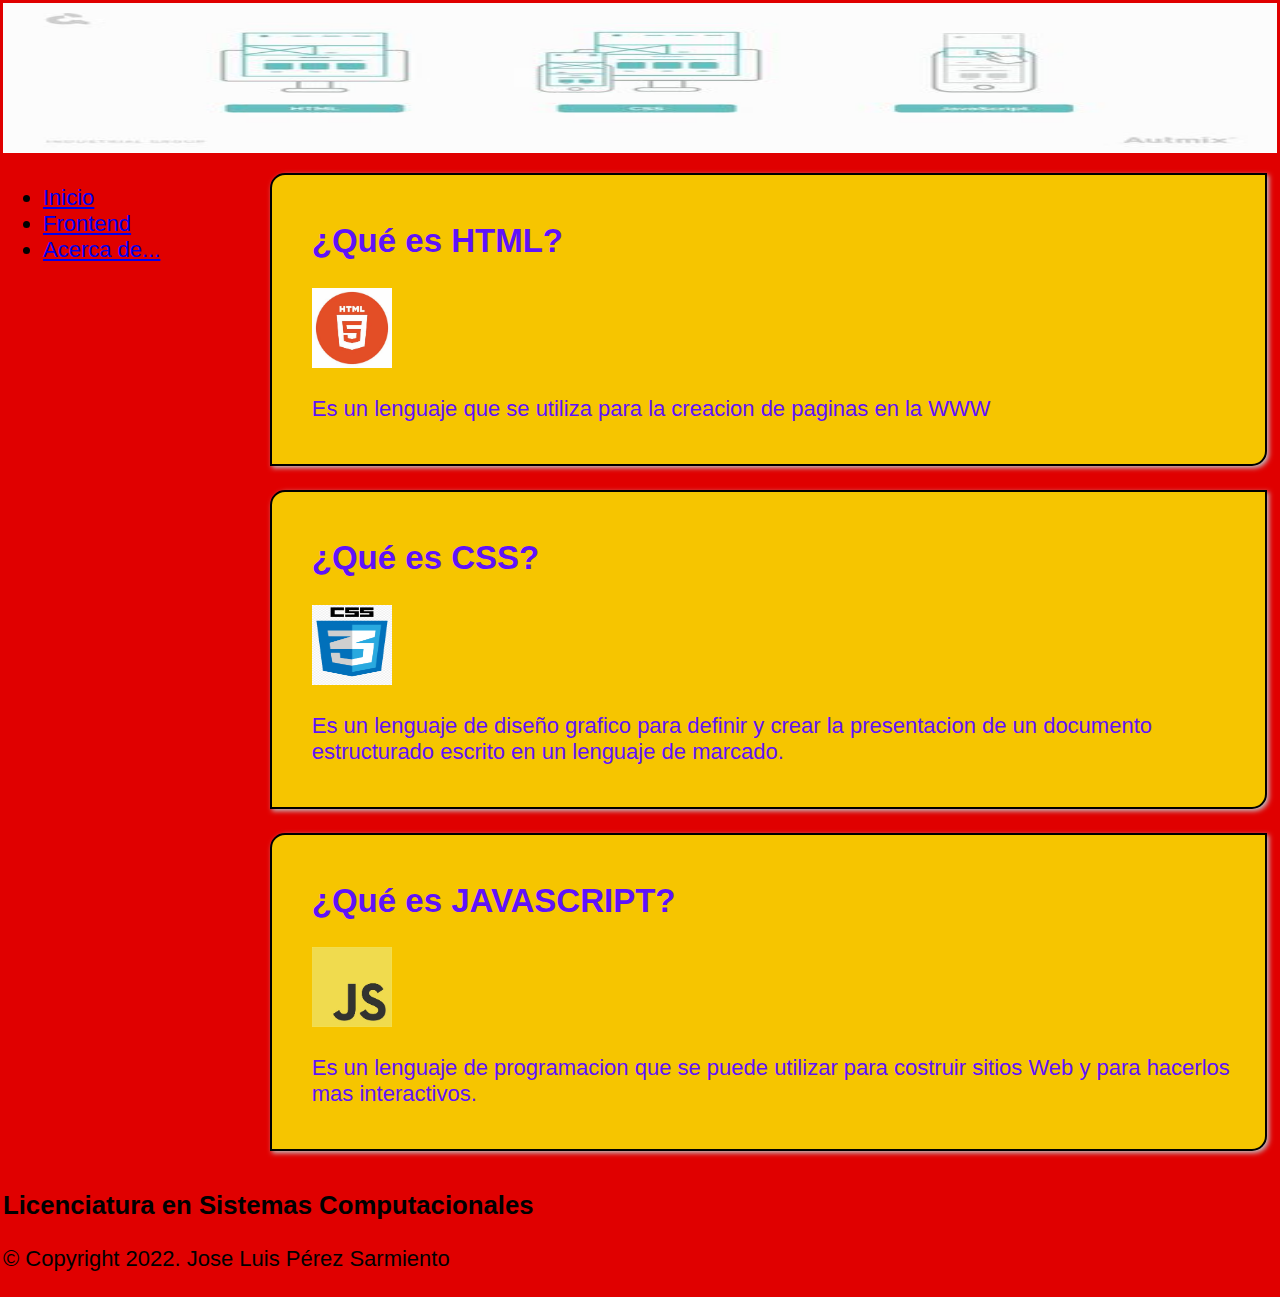
<file: index.html>
<!DOCTYPE html>
<html lang="en">
<head>
    <meta charset="UTF-8">
    <meta name="viewport" content="width=device-width, initial-scale=1.0">
    <title>Lenguaje Web Fronted</title>
    <link rel="stylesheet" href="css/style.css">
</head>
<body>
    <table width="100%" border="0">
        <tr><!--Encabezado-->

            <td colspan="2">
                <img src="imagenes/lenguajes web frontend.jpg" width="100%" height="150">

            </td>
        </tr>
        <tr>
            <td rowspan="3" width="20%"><!--Menu-->
                <ul>
                    <li><a href="index.html">Inicio</a></li>
                    <li><a href="frontend.html">Frontend</a></li>
                    <li><a href="acerca.html">Acerca de...</a></li>
                </ul>
            </td>
            <td><!--seccion-->
                <DIV>
                    <h2>¿Qué es HTML?</h2>
                    <img src="imagenes/HTML.jpeg" width="80px" height="80px">
                    <P>Es un lenguaje que se utiliza para la creacion de paginas en la WWW
                    </P>
                </DIV>
            </td>
        </tr>
        <tr>
            <td><!--seccion-->
                <DIV>
                    <h2>¿Qué es CSS?</h2>
                    <img src="imagenes/CSS.png" width="80px" height="80px">
                    <P>Es un lenguaje de diseño grafico para definir y crear la presentacion de un documento estructurado escrito en un lenguaje de marcado.
                    </P>
                </DIV>
            </td>
        </tr>
        <tr>
            <td><!--seccion-->
                <DIV>
                    <h2>¿Qué es JAVASCRIPT?</h2>
                    <img src="imagenes/JavaScript.jpeg" width="80px" height="80px">
                    <P>Es un lenguaje de programacion que se puede utilizar para costruir sitios Web y para hacerlos mas interactivos.
                    </P>
                </DIV>
            </td>
        </tr>
        <tr height="100px"><!--Pie de pagina-->
            <td colspan="2">
                <h3>Licenciatura en Sistemas Computacionales</h3>
                <p>&copy; Copyright 2022. Jose Luis Pérez Sarmiento</p>
            </td>
        </tr>
    </table>
</body>
</html>
</file>
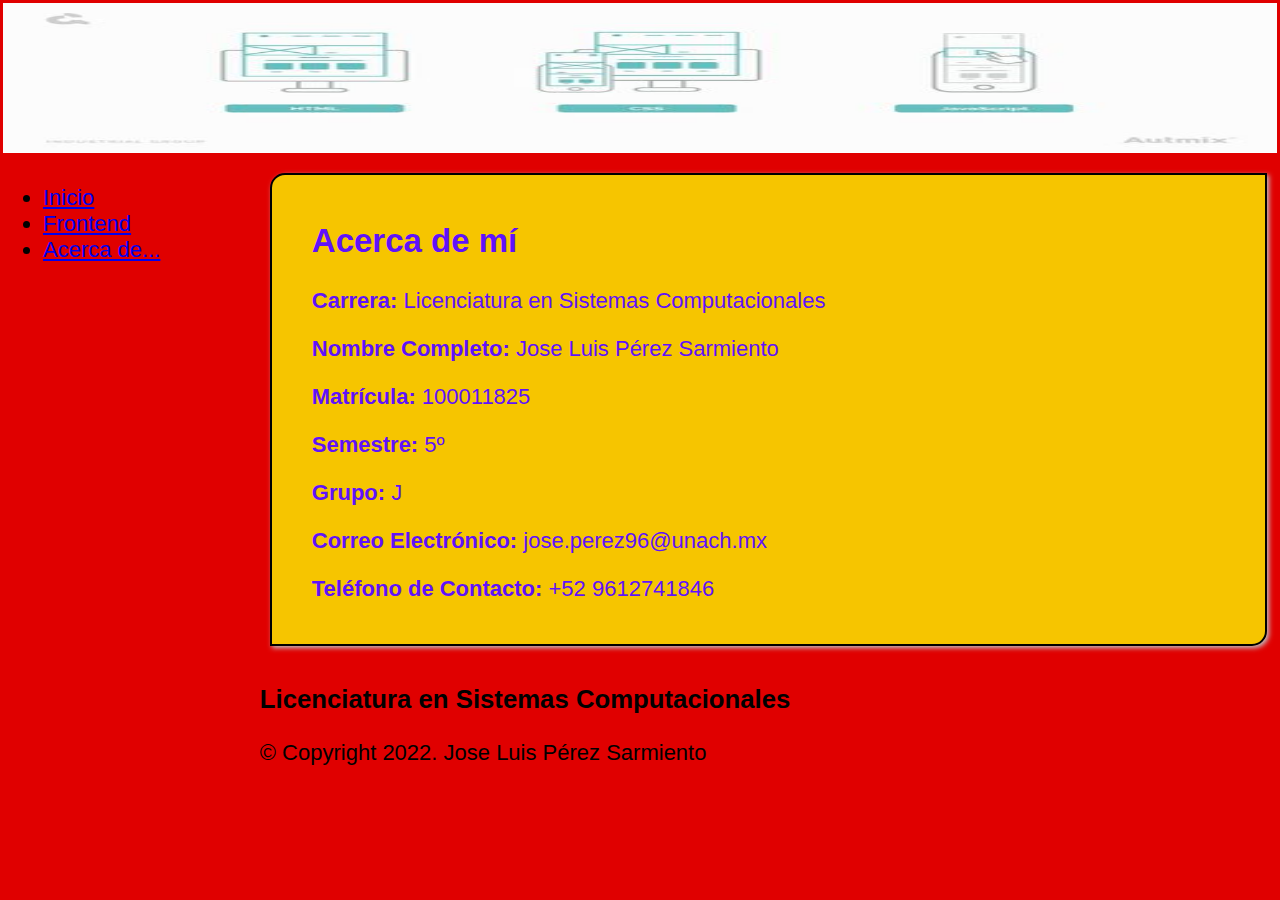
<file: acerca.html>
<!DOCTYPE html>
<html lang="en">
<head>
    <meta charset="UTF-8">
    <meta name="viewport" content="width=device-width, initial-scale=1.0">
    <title>Acerca de</title>
    <link rel="stylesheet" href="css/style.css">
</head>
<body>
    <table width="100%" border="0">
        <tr><!--Encabezado-->
            <td colspan="2">
                <img src="imagenes/lenguajes web frontend.jpg" width="100%" height="150">
            </td>
        </tr>
        <tr>
            <td rowspan="3" width="20%"><!--Menu-->
                <ul>
                    <li><a href="index.html">Inicio</a></li>
                    <li><a href="frontend.html">Frontend</a></li>
                    <li><a href="acerca.html">Acerca de...</a></li>
                </ul>
            </td>
            <td><!--seccion-->
                <DIV>
                    <h2>Acerca de mí</h2>
                    <p><strong>Carrera:</strong> Licenciatura en Sistemas Computacionales</p>
                    <p><strong>Nombre Completo:</strong> Jose Luis Pérez Sarmiento</p>
                    <p><strong>Matrícula:</strong> 100011825</p>
                    <p><strong>Semestre:</strong> 5º</p>
                    <p><strong>Grupo:</strong> J</p>
                    <p><strong>Correo Electrónico:</strong> jose.perez96@unach.mx</p>
                    <p><strong>Teléfono de Contacto:</strong> +52 9612741846</p>
                </DIV>
            </td>
        </tr>
        <tr height="100px"><!--Pie de pagina-->
            <td colspan="2">
                <h3>Licenciatura en Sistemas Computacionales</h3>
                <p>&copy; Copyright 2022. Jose Luis Pérez Sarmiento</p>
            </td>
        </tr>
    </table>
</body>
</html>
</file>
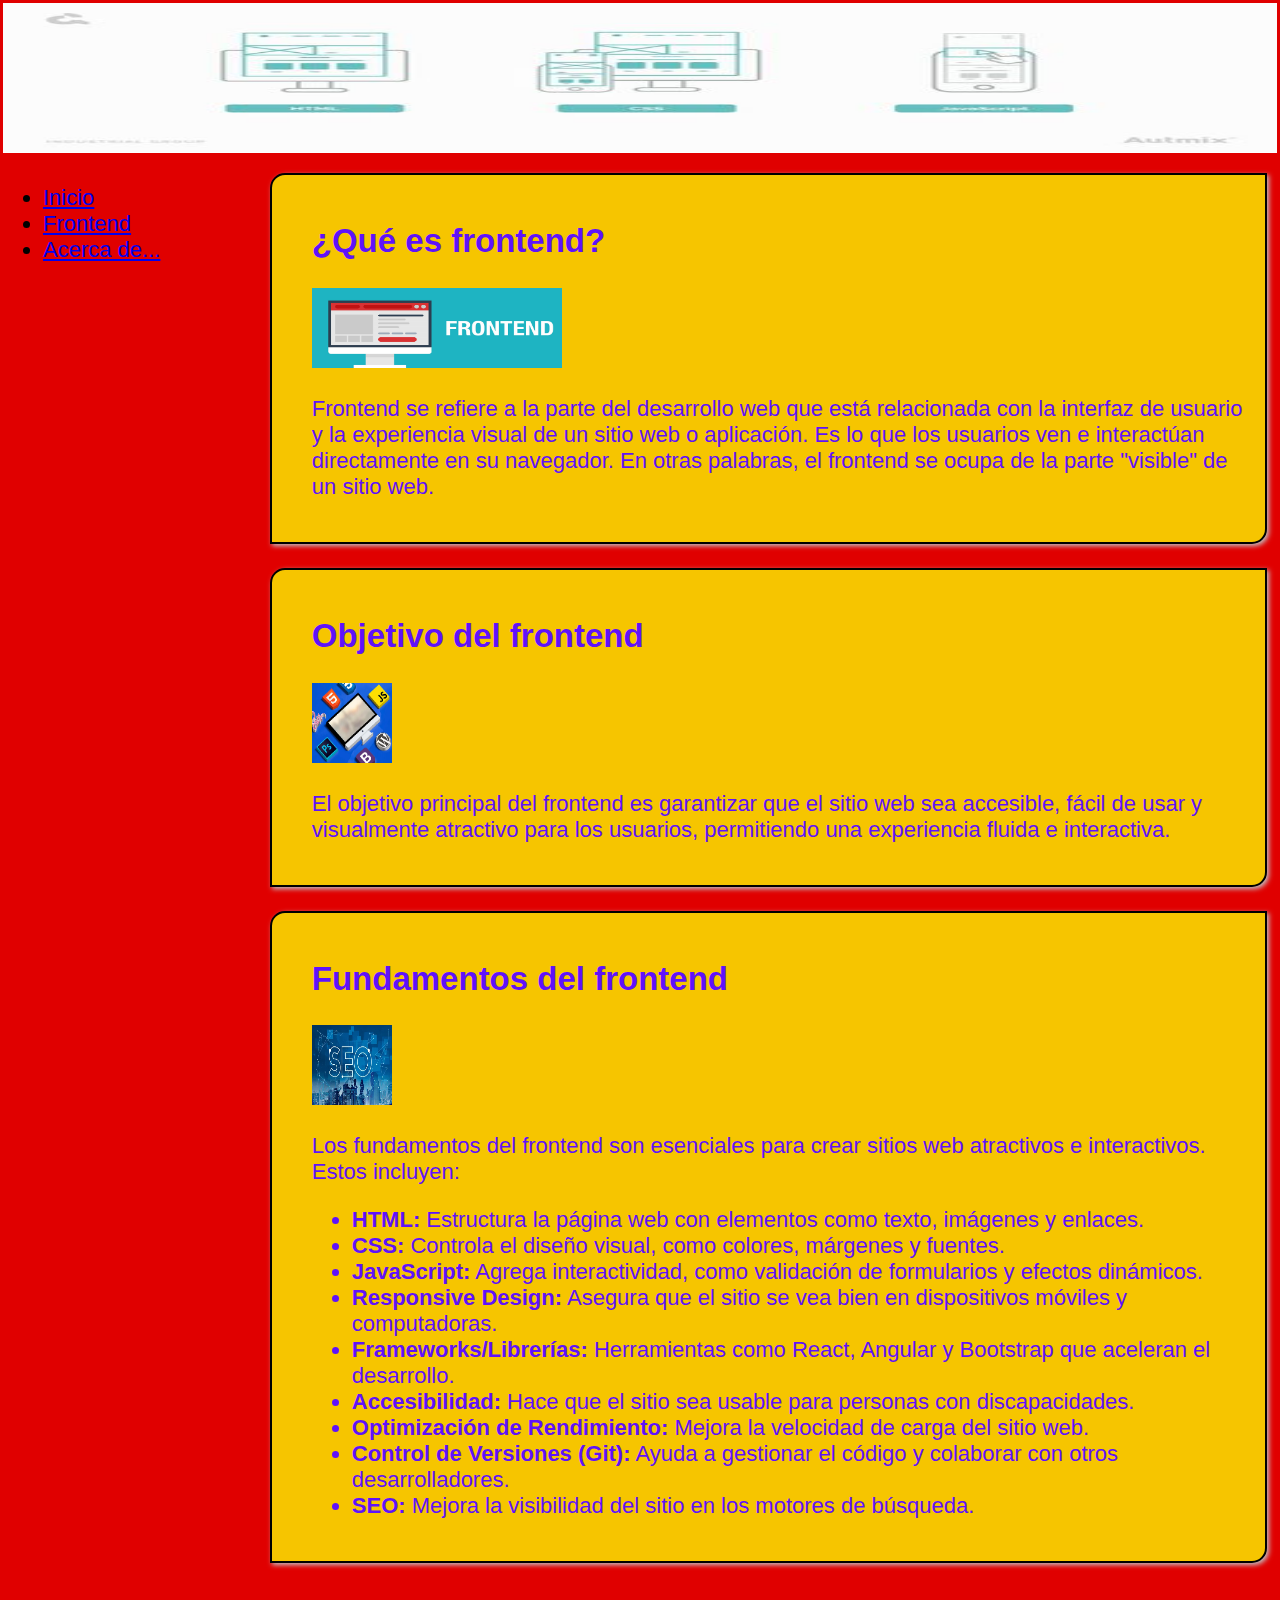
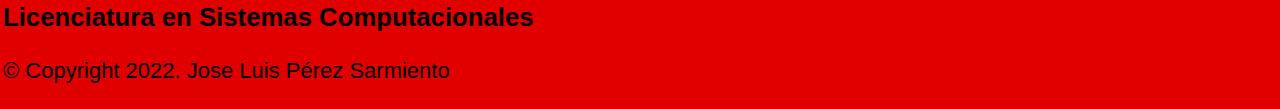
<file: frontend.html>
<!DOCTYPE html>
<html lang="en">
<head>
    <meta charset="UTF-8">
    <meta name="viewport" content="width=device-width, initial-scale=1.0">
    <title>Lenguaje Web Fronted</title>
    <link rel="stylesheet" href="css/style.css">
</head>
<body>
    <table width="100%" border="0">
        <tr><!--Encabezado-->

            <td colspan="2">
                <img src="imagenes/lenguajes web frontend.jpg" width="100%" height="150">

            </td>
        </tr>
        <tr>
            <td rowspan="3" width="20%"><!--Menu-->
                <ul>
                    <li><a href="index.html">Inicio</a></li>
                    <li><a href="frontend.html">Frontend</a></li>
                    <li><a href="acerca.html">Acerca de...</a></li>
                </ul>
            </td>
            <td><!--seccion-->
                <DIV>
                    <h2>¿Qué es frontend?</h2>
                    <img src="imagenes/f.png" width="250px" height="80px">
                    <P>Frontend se refiere a la parte del desarrollo web que está relacionada con la interfaz de usuario y la experiencia visual de un sitio web o aplicación. Es lo que los usuarios ven e interactúan directamente en su navegador. En otras palabras, el frontend se ocupa de la parte "visible" de un sitio web.
                    </P>
                </DIV>
            </td>
        </tr>
        <tr>
            <td><!--seccion-->
                <DIV>
                    <h2>Objetivo del frontend</h2>
                    <img src="imagenes/Curso-de-Frontend.webp" width="80px" height="80px">
                    <P>El objetivo principal del frontend es garantizar que el sitio web sea accesible, fácil de usar y visualmente atractivo para los usuarios, permitiendo una experiencia fluida e interactiva.
                    </P>
                </DIV>
            </td>
        </tr>
        <tr>
            <td><!--seccion-->
                <DIV>
                    <h2>Fundamentos del frontend</h2>
                    <img src="imagenes/small_seo_2_1_8e7308c598_Z1AQmzB.webp" width="80px" height="80px">
                    <P>Los fundamentos del frontend son esenciales para crear sitios web atractivos e interactivos. Estos incluyen:</P>
                    <ul>
                        <li><strong>HTML:</strong> Estructura la página web con elementos como texto, imágenes y enlaces.</li>
                        <li><strong>CSS:</strong> Controla el diseño visual, como colores, márgenes y fuentes.</li>
                        <li><strong>JavaScript:</strong> Agrega interactividad, como validación de formularios y efectos dinámicos.</li>
                        <li><strong>Responsive Design:</strong> Asegura que el sitio se vea bien en dispositivos móviles y computadoras.</li>
                        <li><strong>Frameworks/Librerías:</strong> Herramientas como React, Angular y Bootstrap que aceleran el desarrollo.</li>
                        <li><strong>Accesibilidad:</strong> Hace que el sitio sea usable para personas con discapacidades.</li>
                        <li><strong>Optimización de Rendimiento:</strong> Mejora la velocidad de carga del sitio web.</li>
                        <li><strong>Control de Versiones (Git):</strong> Ayuda a gestionar el código y colaborar con otros desarrolladores.</li>
                        <li><strong>SEO:</strong> Mejora la visibilidad del sitio en los motores de búsqueda.</li>
                    </ul>
                </DIV>
                
            </td>
        </tr>
        <tr height="100px"><!--Pie de pagina-->
            <td colspan="2">
                <h3>Licenciatura en Sistemas Computacionales</h3>
                <p>&copy; Copyright 2022. Jose Luis Pérez Sarmiento</p>
            </td>
        </tr>
    </table>
</body>
</html>
</file>
<file: css/style.css>
body {
    padding: 0px;
    margin: 0px;
    background-color: #e00000;
    font-family: 'Open Sans', 'Helvetica Neue', Helvetica, Arial, sans-serif;
    font-size: 22px;
}
td{
    vertical-align: top;
}
ul li a:hover{
    list-style: none;
    font-family: 'Segoe UI', 'Segoe UI', Tahoma, Geneva, Verdana, sans-serif;
    font-size: 22px;
    height: 60px;
    background-color: #333;
    display: block;
    border-left: 10px solid rgb(8,96,179);
    border-right: 5px solid rgb(144, 253, 111);
    padding-left: 15px;
    text-decoration: none;
    color: #bfe1f1;
    margin-left: 10px;
    color: #b9b7b7;
    background-color: #0b1441;
    box-shadow: 10px 10px 20px #000;
    transform: rotate(4deg);
    -moz-transform: rotate(4deg);
    -webkit-transform: rotate(4deg);
}
div { 
    color: #5f12fa;
    height: 100%;
    height: 100%;
    padding: 20px 10px 20px 40px;
    margin: 10px;
    border: 1px solid #000000;
    background-color: #f6c500;
    border-radius: 15px;
    border: solid 2px #000000;
    border-radius: 15px 0px 15px 0px;
    box-shadow: 2px 2px 5px #C0C2C3;
}
</file>
